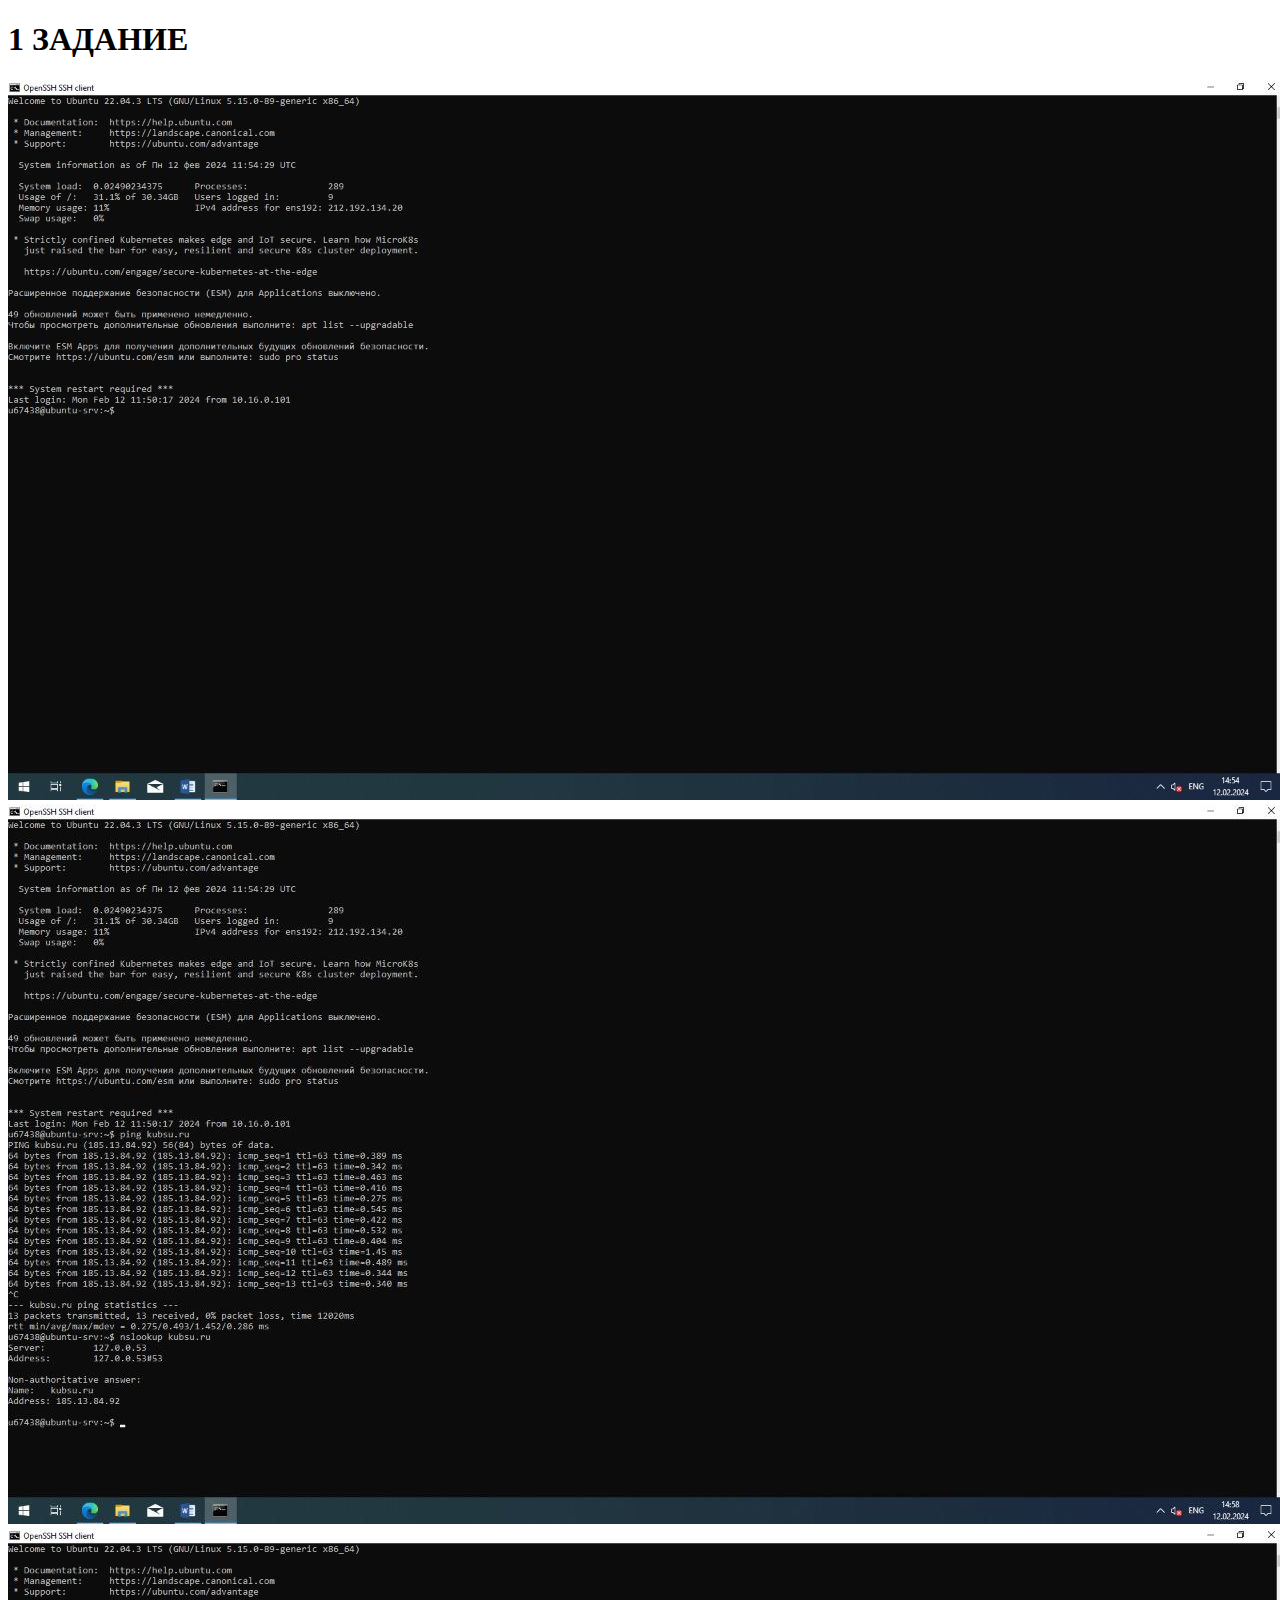
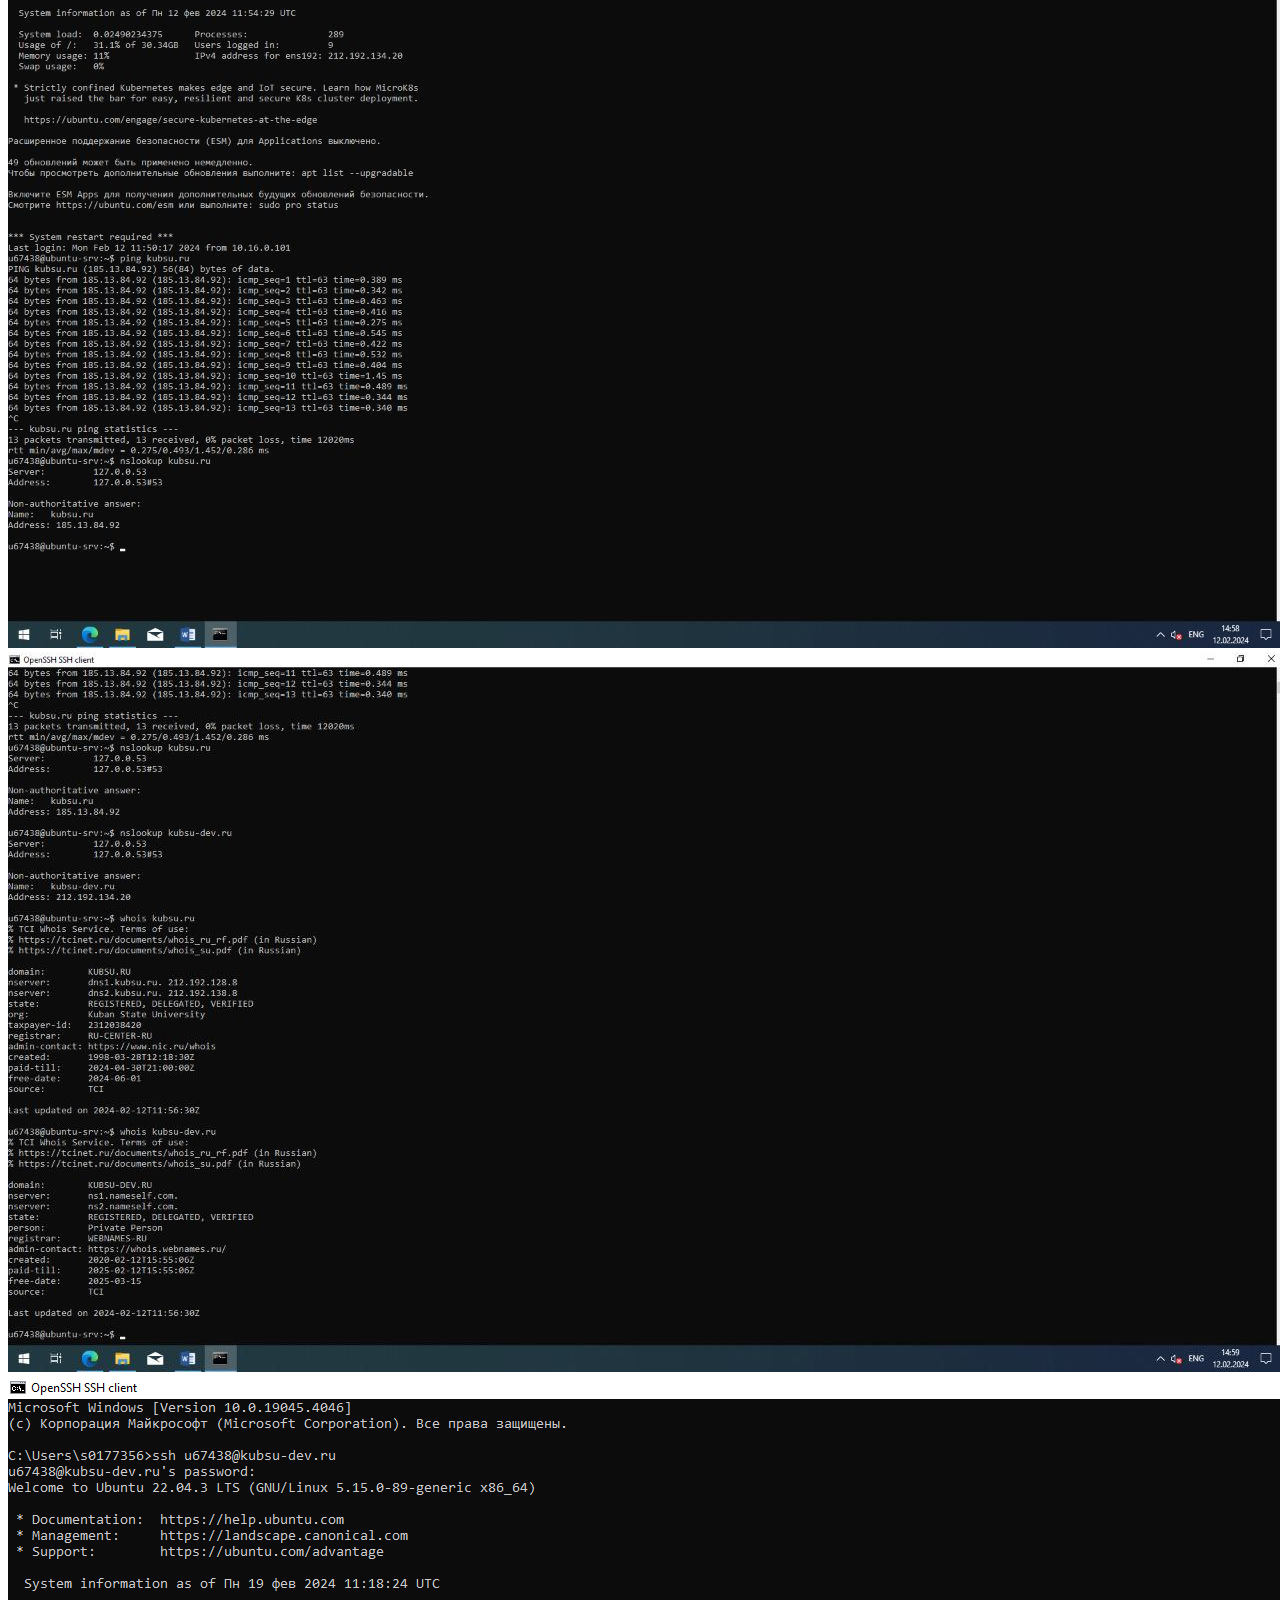
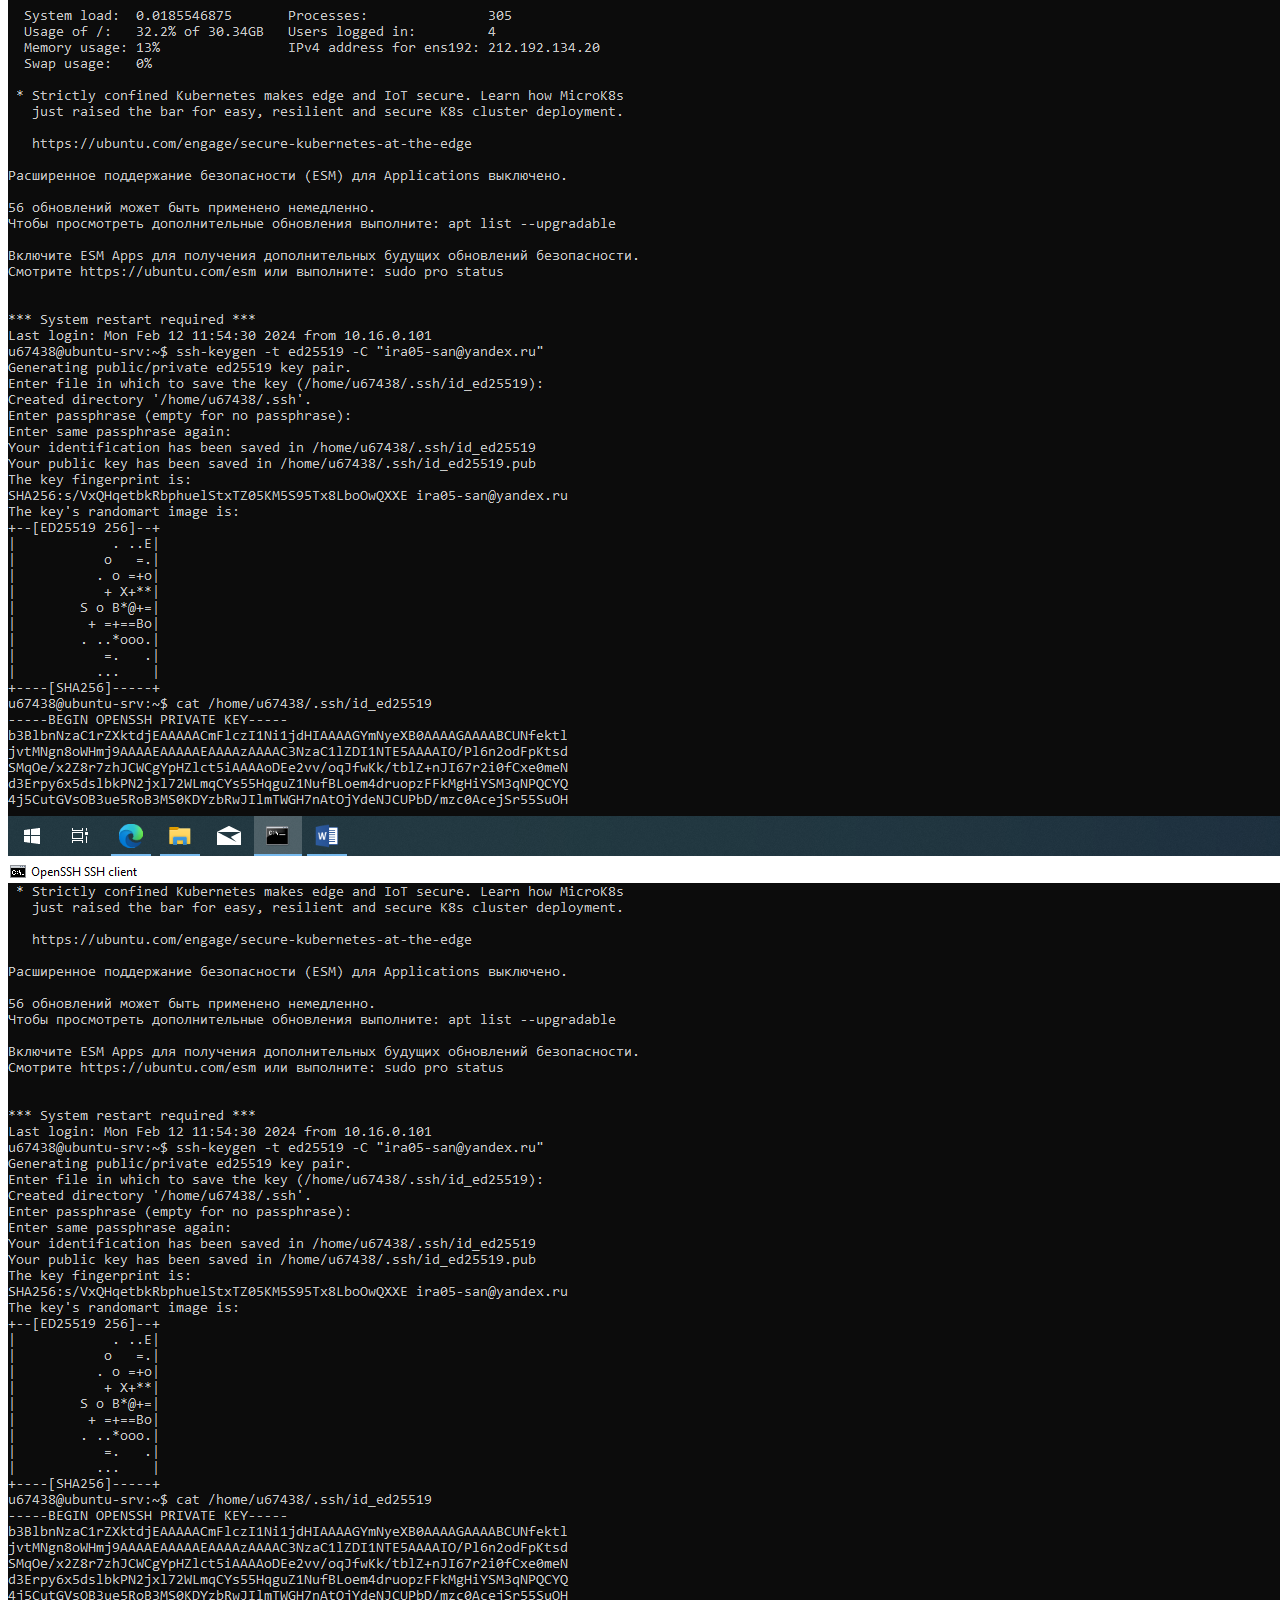
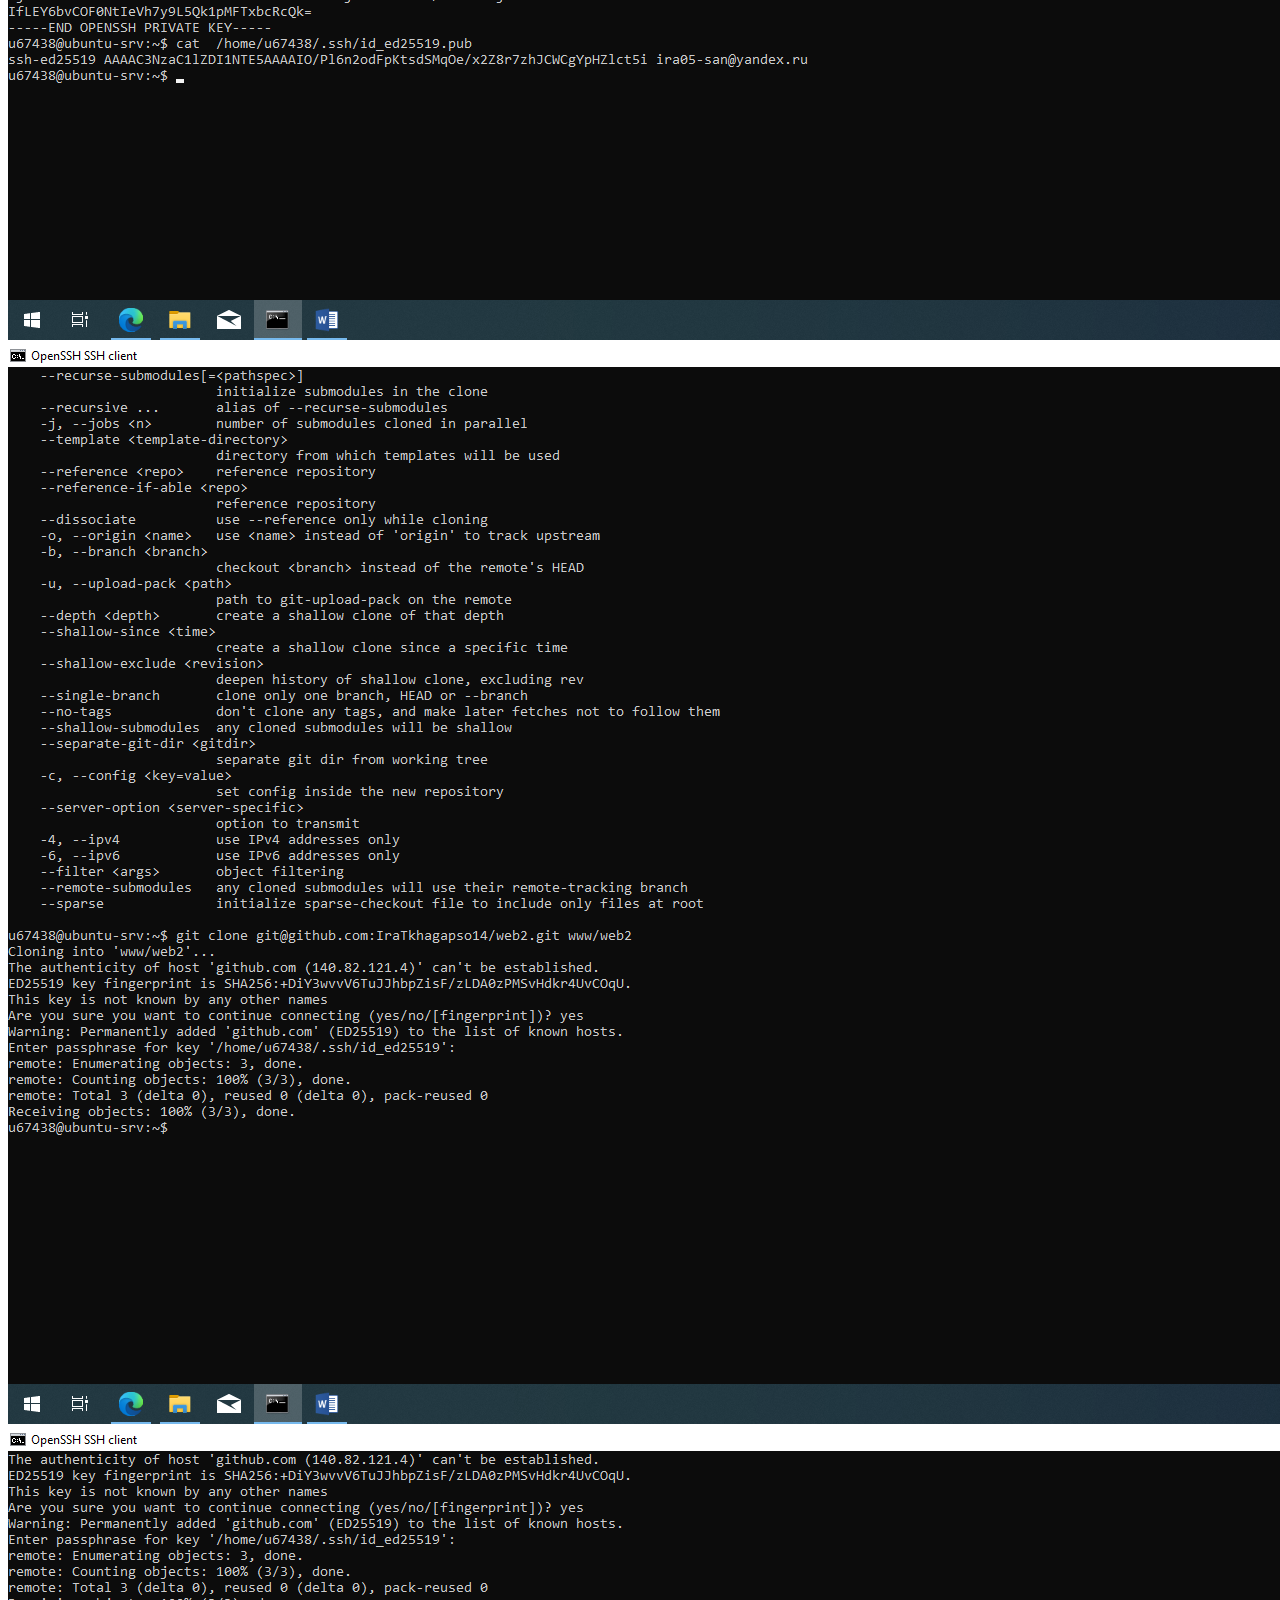
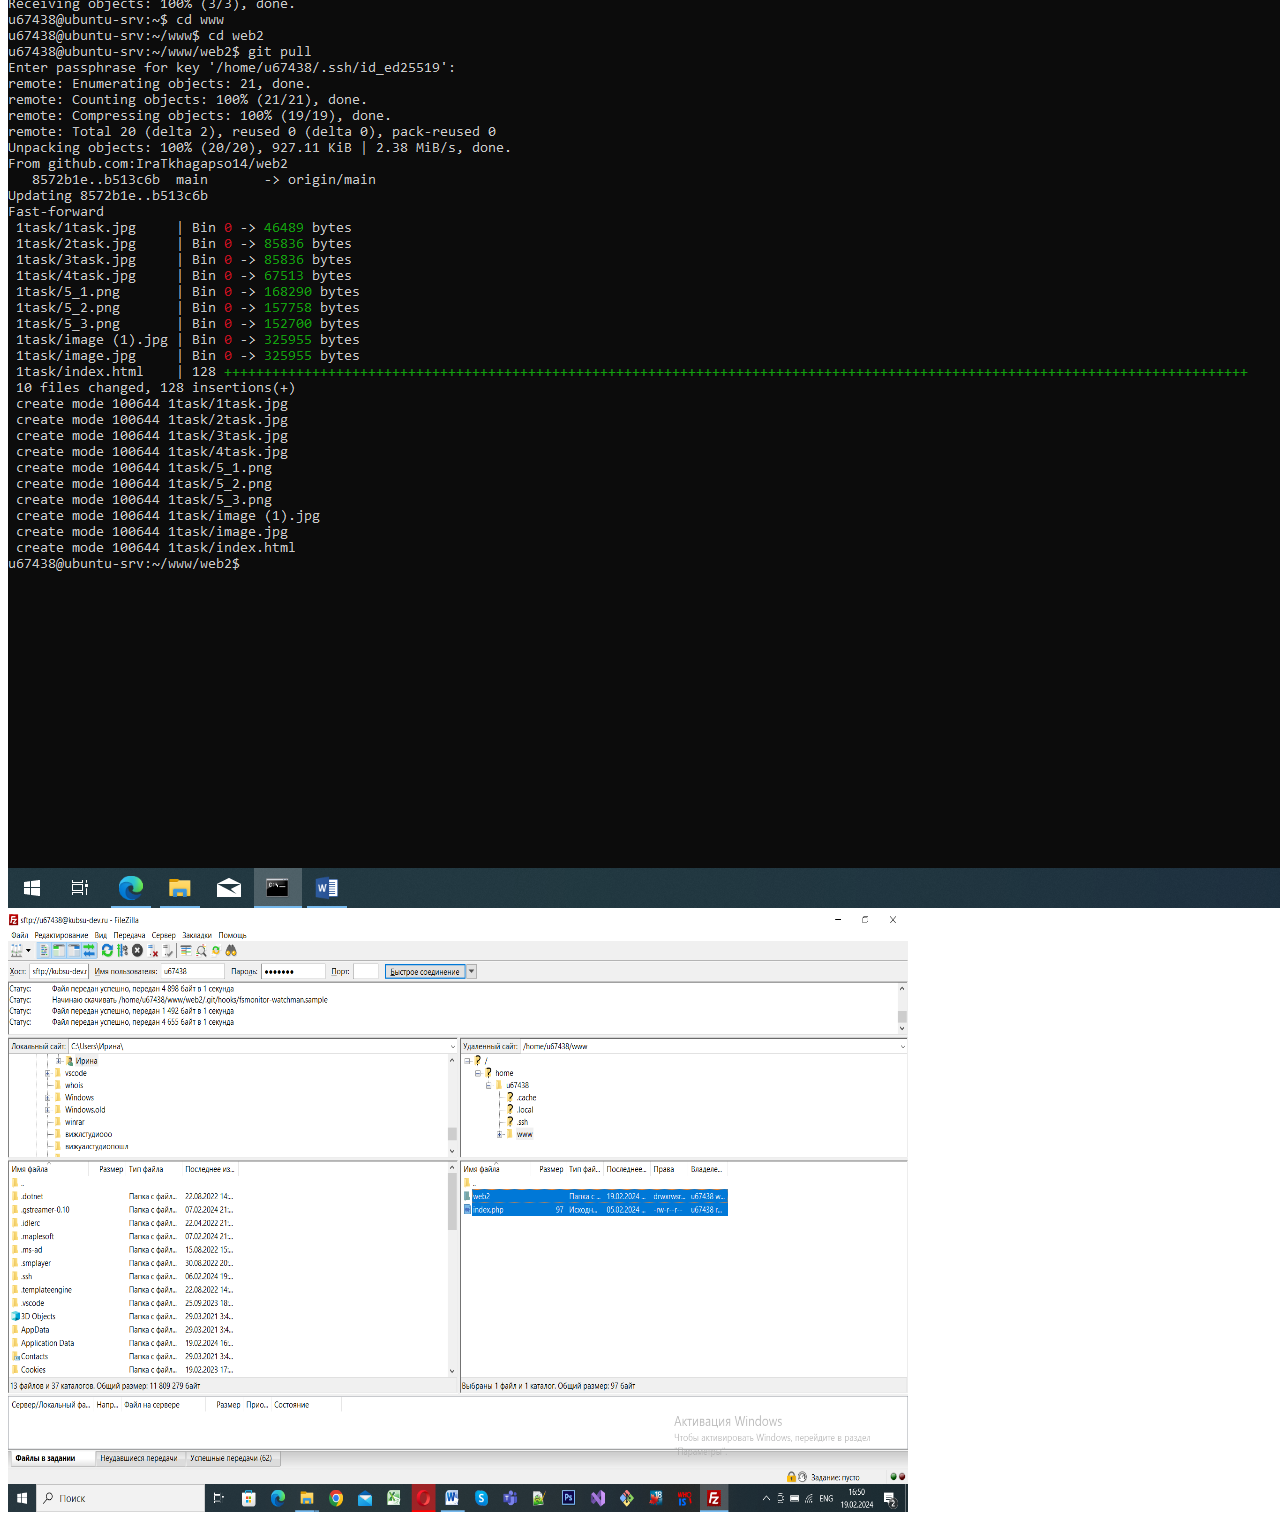
<file: 1task/index.html>
<!DOCTYPE html>
<html lang="en">
<head>
    <meta charset="UTF-8">
    <meta name="viewport" content="width=device-width, initial-scale=1.0">
    <title>1task</title>
</head>
<body>
<h1>1 ЗАДАНИЕ</h1>
    <img src="1task.jpg">
    <img src="2task.jpg">
    <img src="3task.jpg">
    <img src="4task.jpg">
    <img src="5_1.png">
    <img src="5_2.png">
    <img src="5_3.png">
    <img src="5_5.png">
	  <img src="6.png" width="900" height="600">
</body>
</html>
</file>
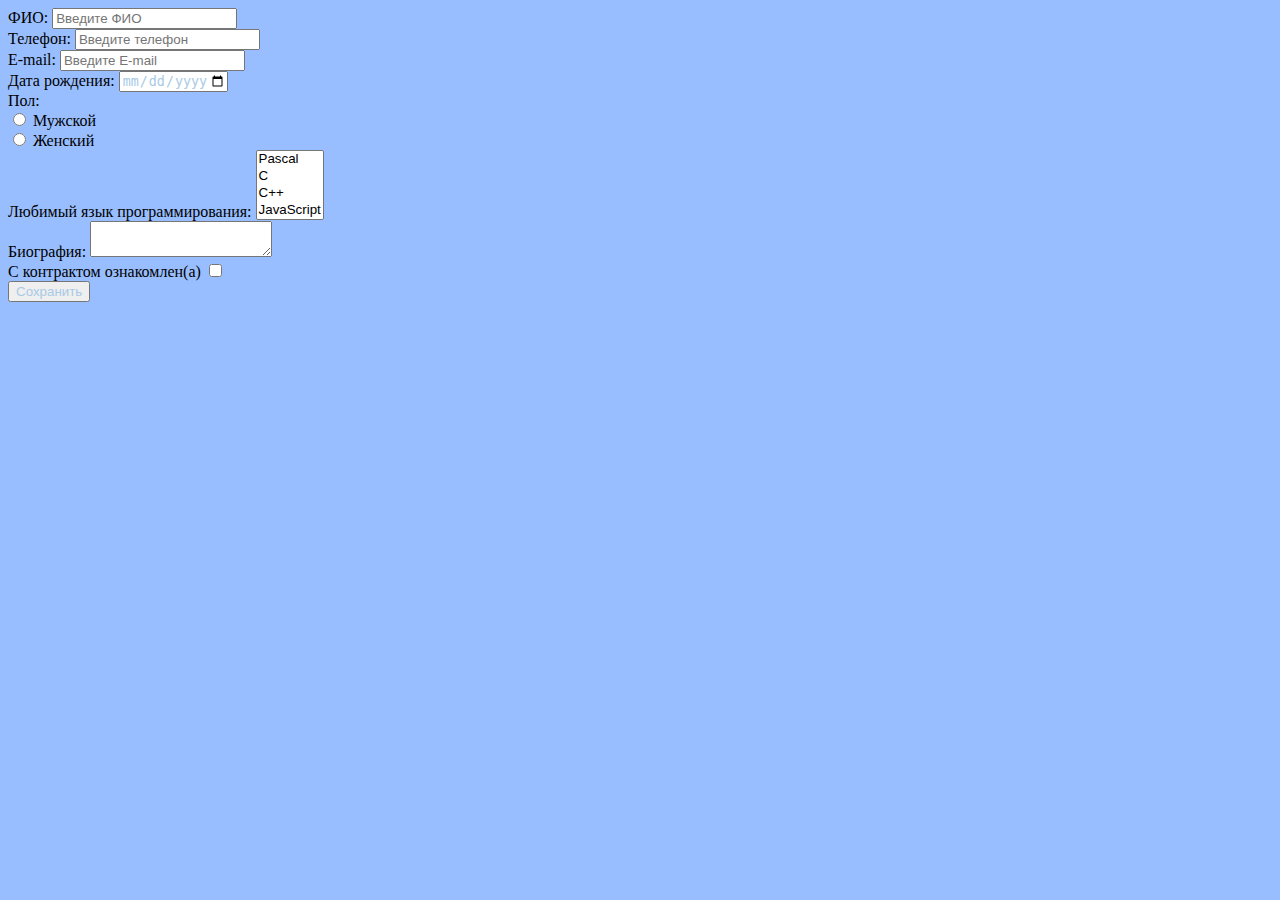
<file: 3task/form.html>
<!DOCTYPE html>
<html lang="ru">

<head>
    <meta charset="UTF-8">
    <meta http-equiv="X-UA-Compatible" content="IE=edge">
    <meta name="viewport" content="width=device-width, initial-scale=1.0">
    <title>Форма</title>
    <link href="https://cdn.jsdelivr.net/npm/bootstrap@5.1.0/dist/css/bootstrap.min.css" rel="stylesheet"
        integrity="sha384-KyZXEAg3QhqLMpG8r+8fhAXLRk2vvoC2f3B09zVXn8CA5QIVfZOJ3BCsw2P0p/We" crossorigin="anonymous">
    <link rel="stylesheet" href="style.css">
</head>

<body>
    <div class="fon1 tab mt-4 mb-4 shadow rounded" id="quf">
        <form action="index.php" method="POST" class="row mx-5 my-2 gy-1">
            <div class="form_item form-group">
                <label for="formName" style="color: black;">ФИО:</label>
                <input type="text" class="form_input _req form-control w-50 shadow bg-white rounded" name="name"
                    id="formName" placeholder="Введите ФИО">
            </div>

            <div class="form_item form-group">
                <label for="formTel" style="color: black;">Телефон:</label>
                <input type="tel" class="form_input _req form-control w-50 shadow bg-white rounded" name="phone" 
                    id="formTel" placeholder="Введите телефон">
            </div>

            <div class="form_item form-group">
                <label for="formEmail" style="color: black;">E-mail:</label>
                <input type="email" class="form_input _req _email form-control w-50 shadow bg-white rounded" id="formEmail"
                    name="email" placeholder="Введите E-mail">
            </div>

            <div class="form_item form-group">
                <label for="formDate" style="color: black;">Дата рождения:</label>
                <input type="date" class="form_input _req form-control w-50 shadow bg-white rounded" name="date" value=""
                    min="1900-01-01" max="2024-03-01" id="formDate">
            </div>

            <div class="form_item form-group">
                <label style="color: black;">Пол:</label><br>
                <div class="form-check1 form-check-inline">
                    <input class="form-check-input" type="radio" name="gender" id="Sex1" value="m">
                    <label class="form-check-label" for="Sex1">Мужской</label>
                </div>
                <div class="form-check1 form-check-inline">
                    <input class="form-check-input" type="radio" name="gender" id="Sex2" value="f">
                    <label class="form-check-label" for="Sex2">Женский</label>
                </div>
            </div>            

            <div class="form_item form-group">
                <label for="multipleLanguages" style="color: black;">Любимый язык программирования:</label>
                    <select multiple class="form_input _req form-control w-50 shadow bg-white rounded" id="multipleLanguages" name="Languages[]">
                        <option value="Pascal">Pascal</option>
                        <option value="C">C</option>
                        <option value="C_plus_plus">C++</option>
                        <option value="JavaScript">JavaScript</option>
                        <option value="PHP">PHP</option>          
                        <option value="Python">Python</option>
                        <option value="Java">Java</option>
                        <option value="Haskel">Haskel</option>
                        <option value="Clojure">Clojure</option>
                        <option value="Prolog">Prolog</option>
                        <option value="Scala">Scala</option>
                    </select>
            </div>

            <div class="form_item form-group">
                <label for="formMessage" style="color: black;">Биография:</label>
                <textarea id="formMessage" name="biography"
                    class="form_input _req form-control w-50 shadow bg-white rounded"></textarea>
            </div>

            <div class="form_item form-group">
                <div class="form-check">
                    <label class="checkbox_label form-check-label" for="agree">С контрактом ознакомлен(а)</label>
                    <input id="agree" type="checkbox" name="agree" class="checkbox_input form-check-input">
                </div>
            </div>
            
            <div class="form_item form-group">
                <label class="col-12"><input type="submit" value="Сохранить" name="submit" class="submit btn-dark"></label>
            </div>
        </form>
    </div>
</body>
</file>
<file: 3task/style.css>
body
{
  background-color:#99beff;
}
input
{
color:#a8cae6;  
}
</file>
